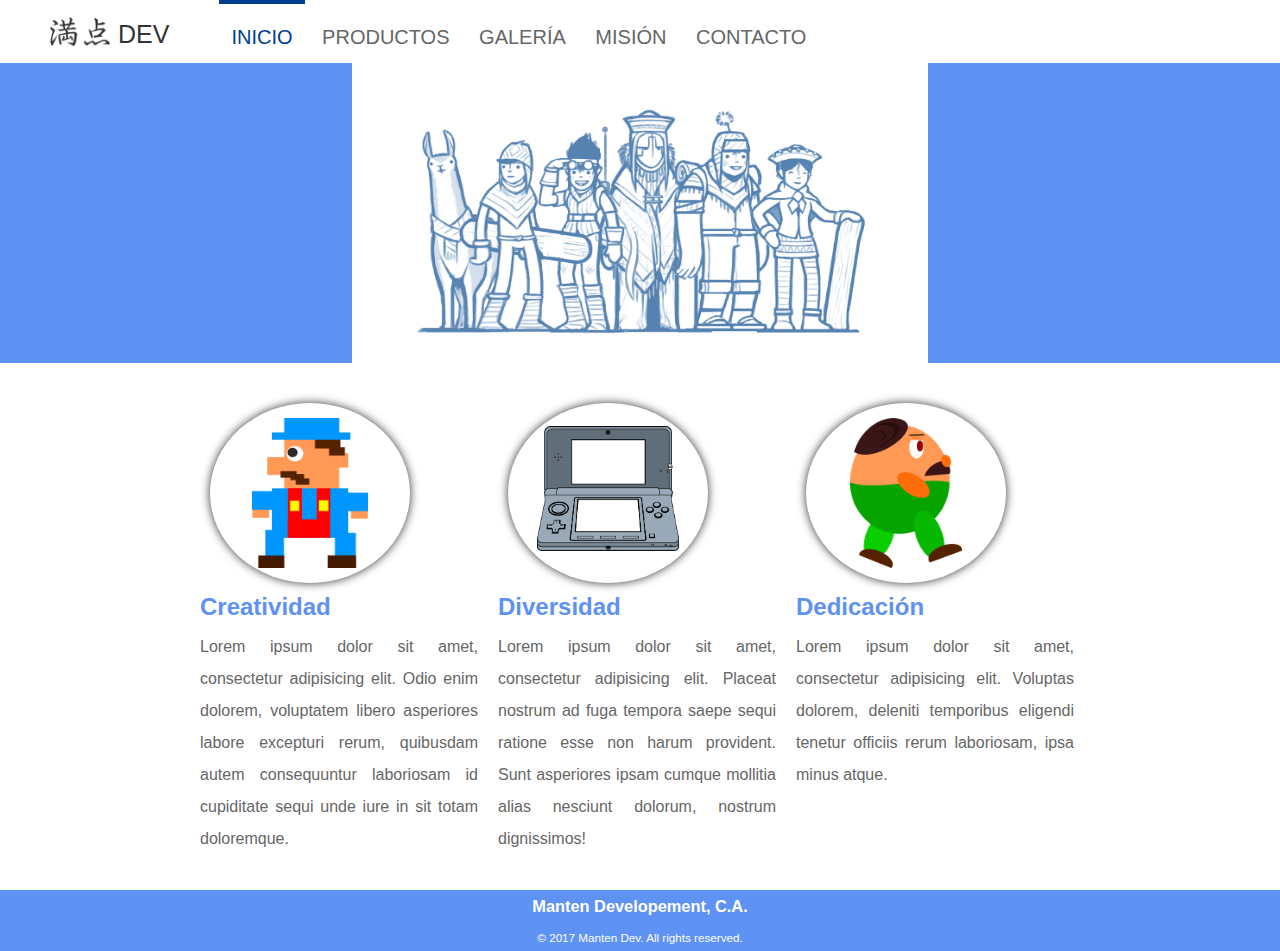
<file: empresaX/index.html>
<!DOCTYPE html>
<html>
<head>
	<meta charset="utf-8">
	<title>Inicio | Manten Development</title>
	<link rel="stylesheet" type="text/css" href="./css/estilos.css">
</head>
<body>
	<header>

		<a href="./index.html" class="link-logo">
			<img src="./img/logo.png" alt="logo"> 
			<p>dev</p>
		</a>

		<nav id="nav-principal">
			<ul class="contenedor">
				<li><a class="activo" href="./index.html">Inicio</a></li>
				<li><a href="./productos.html">Productos</a></li>
				<li><a href="./galeria.html">Galería</a></li>
				<li><a href="./mision.html">Misión</a></li>				
				<li><a href="./contacto.html">Contacto</a></li>				
			</ul>
		</nav>
	</header>

	<div class="back">
		<img class="banner" src="./img/equipo.png" alt="">
	</div>

	<content>
		<div>
			<div class="columna">
				<div class="imagen first">
					<img src="./img/gamedev1.png" alt="">				
				</div>
				<h2>Creatividad</h2>
				<p>Lorem ipsum dolor sit amet, consectetur adipisicing elit. Odio enim dolorem, voluptatem libero asperiores labore excepturi rerum, quibusdam autem consequuntur laboriosam id cupiditate sequi unde iure in sit totam doloremque.</p>
			</div>
			<div class="columna">
				<div class="imagen">
					<img class="ds" src="./img/ds.png" alt="">				
				</div>
				<h2>Diversidad</h2>
				<p>Lorem ipsum dolor sit amet, consectetur adipisicing elit. Placeat nostrum ad fuga tempora saepe sequi ratione esse non harum provident. Sunt asperiores ipsam cumque mollitia alias nesciunt dolorum, nostrum dignissimos!</p>
			</div>
			<div class="columna">
				<div class="imagen">
					<img src="./img/gamedev2.png" alt="">
				</div>			
				<h2>Dedicación</h2>
				<p>Lorem ipsum dolor sit amet, consectetur adipisicing elit. Voluptas dolorem, deleniti temporibus eligendi tenetur officiis rerum laboriosam, ipsa minus atque.</p>
			</div>
		</div>

	</content>

	<footer>
		<div class="contenedor">
			<h3>Manten Developement, C.A.</h3>
			<p class="copyright"><small>&copy; 2017 Manten Dev. All rights reserved.</small></p>
		</div>
	</footer>
</body>
</html>
</file>
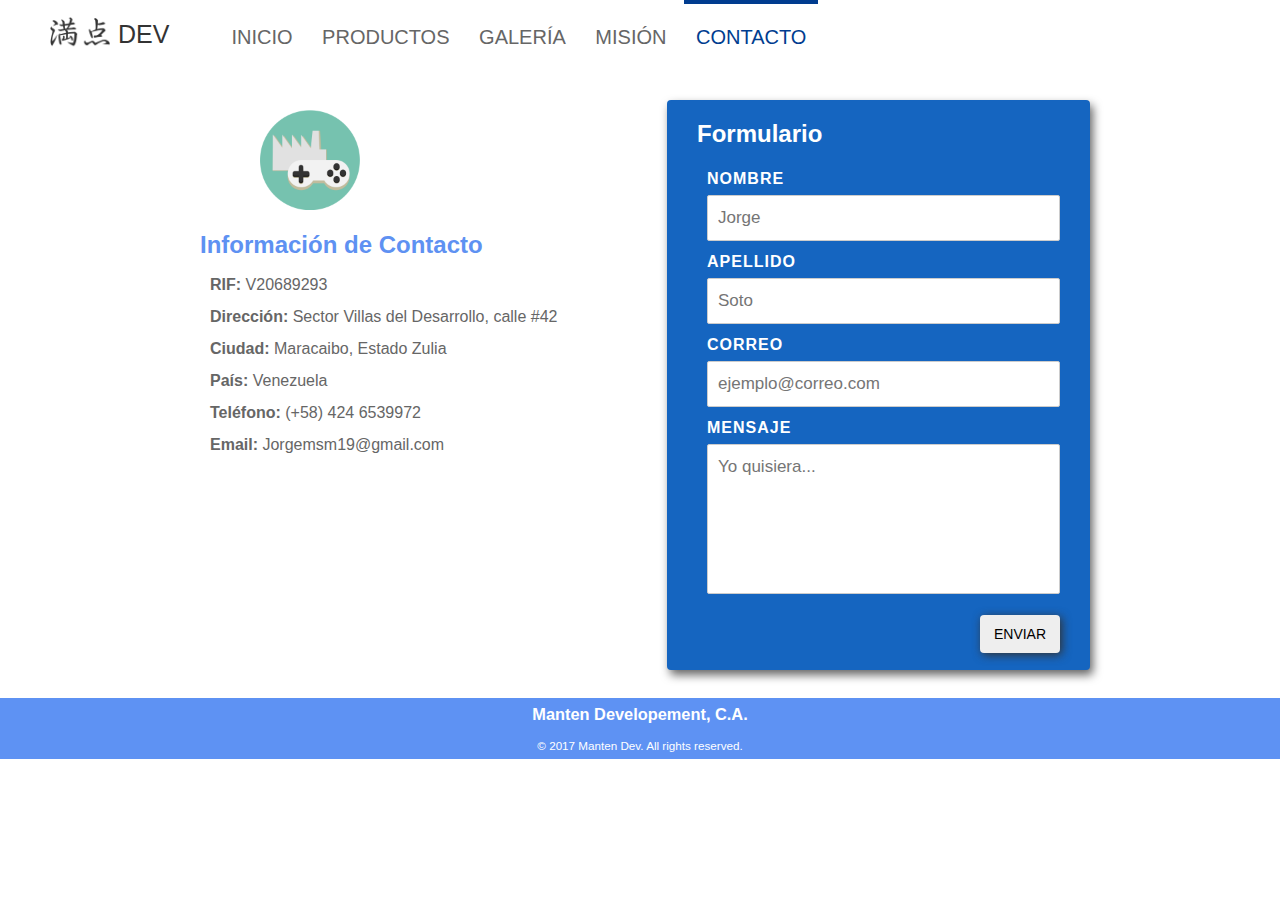
<file: empresaX/contacto.html>
<!DOCTYPE html>
<html>
<head>
	<meta charset="utf-8">
	<title>Contacto | Manten Developement</title>
	<link rel="stylesheet" type="text/css" href="./css/estilos.css">
</head>
<body>
	<header>

		<a href="./index.html" class="link-logo">
			<img src="./img/logo.png" alt="logo"> 
			<p>dev</p>
		</a>
		
		<nav id="nav-principal">
			<ul class="contenedor">
				<li><a href="./index.html">Inicio</a></li>
				<li><a href="./productos.html">Productos</a></li>
				<li><a href="./galeria.html">Galería</a></li>
				<li><a href="./mision.html">Misión</a></li>				
				<li><a class="activo" href="./contacto.html">Contacto</a></li>				
			</ul>
		</nav>
	</header>

	<content class="contacto">
		<div class="contacto-izquierda">
			<img src="./img/game_industry.png" alt="industria de video juegos">
			<h2>Información de Contacto</h2>
			<div class="informacion">
				<p><strong>RIF:</strong> V20689293</p>
				<p><strong>Dirección:</strong> Sector Villas del Desarrollo, calle #42</p>
				<p><strong>Ciudad:</strong> Maracaibo, Estado Zulia</p>
				<p><strong>País:</strong> Venezuela</p>
				<p><strong>Teléfono:</strong> (+58) 424 6539972</p>
				<p><strong>Email:</strong> Jorgemsm19@gmail.com</p>
			</div>
		</div>

		<div class="contacto-derecha">
			<h2>Formulario</h2>
			<div class="formulario">
				<form action="action_page.php" method="POST">
					<fieldset>
						<div class="input nombre">
							<label>Nombre</label>
							<input type="text" name="nombre" placeholder="Jorge">						
						</div>
						<div class="input apellido">
							<label>Apellido</label>
							<input type="text" name="apellido" placeholder="Soto">						
						</div>
						<div class="input email">
							<label>Correo</label>
							<input type="email" name="correo" placeholder="ejemplo@correo.com">						
						</div>
						<div class="input mensaje">
							<label>Mensaje</label>
							<textarea name="mensaje" placeholder="Yo quisiera..."></textarea>
						</div>
						<button type="submit">Enviar</button>
					</fieldset>
				</form>
			</div>
		</div>
		
	</content>

	<footer>
		<div class="contenedor">
			<h3>Manten Developement, C.A.</h3>
			<p class="copyright"><small>&copy; 2017 Manten Dev. All rights reserved.</small></p>
		</div>
	</footer>
</body>
</html>
</file>
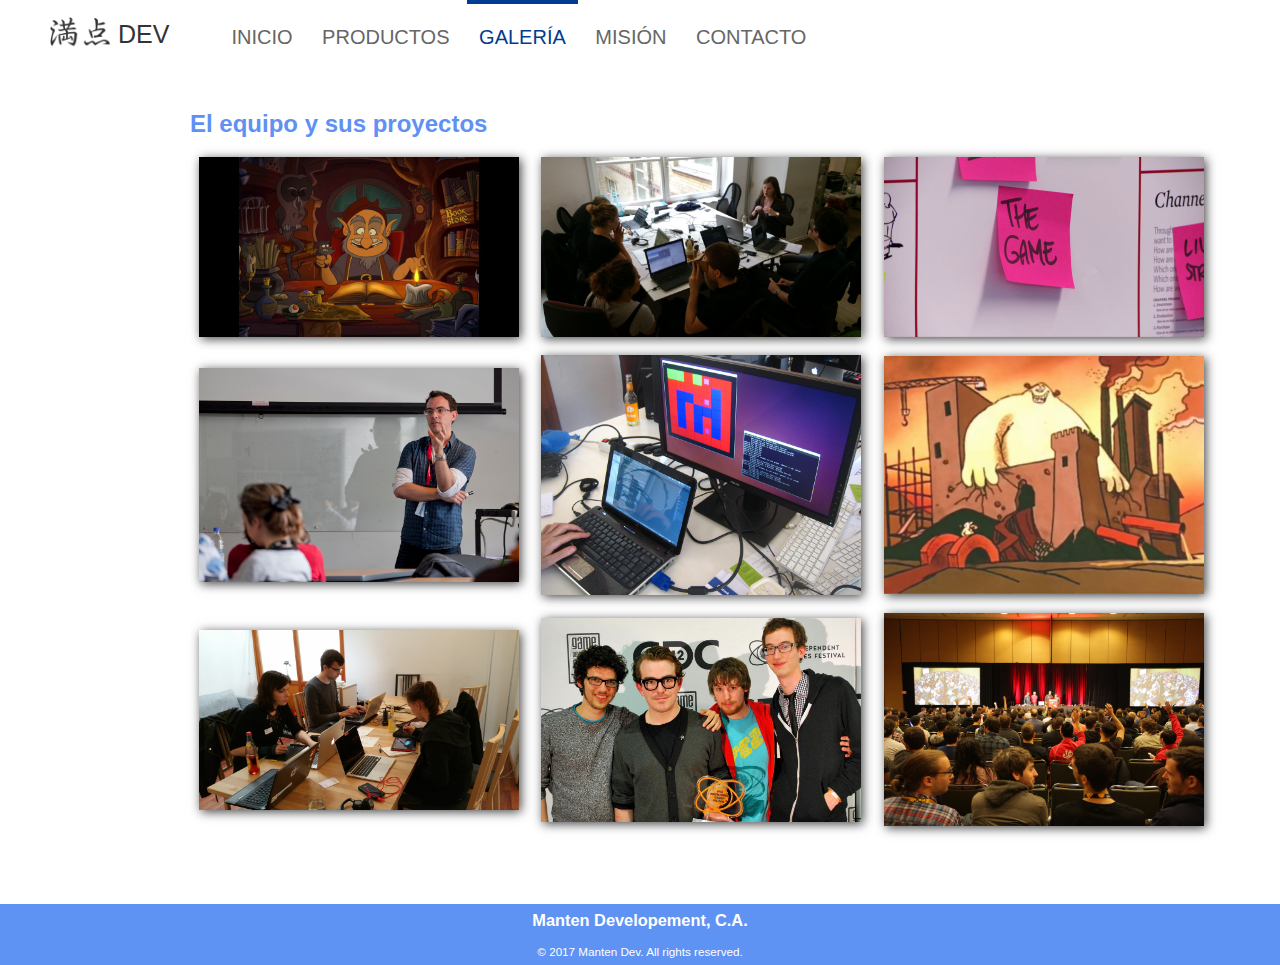
<file: empresaX/galeria.html>
<!DOCTYPE html>
<html>
<head>
	<meta charset="utf-8">
	<title>Galería | Manten Development</title>
	<link rel="stylesheet" type="text/css" href="./css/estilos.css">
</head>
<body>
	<header>

		<a href="./index.html" class="link-logo">
			<img src="./img/logo.png" alt="logo"> 
			<p>dev</p>
		</a>

		<nav id="nav-principal">
			<ul class="contenedor">
				<li><a href="./index.html">Inicio</a></li>
				<li><a href="./productos.html">Productos</a></li>
				<li><a class="activo" href="./galeria.html">Galería</a></li>
				<li><a href="./mision.html">Misión</a></li>				
				<li><a href="./contacto.html">Contacto</a></li>				
			</ul>
		</nav>
	</header>

	<content>
    <h2>El equipo y sus proyectos</h2>
    <div class="galeria">
      <img class="zoom" src="./img/game2.jpg" alt="">
      <img class="zoom" src="./img/planning.jpg" alt="planeacion">
      <img class="zoom" src="./img/eljuego.jpg" alt="El Juego">
      <img class="zoom" src="./img/storyboard.jpg" alt="storyboard">      
      <img class="zoom" src="./img/developement.jpg" alt="desarrollo">
      <img class="zoom" src="./img/game1.jpg" alt="">
			<img class="zoom" src="./img/planning2.jpg" alt="desarrollo">
			<img class="zoom" src="./img/team.jpg" alt="el equipo">
			<img class="zoom" src="./img/conf.jpg" alt="conferencia">
    </div>
	</content>

	<footer>
		<div class="contenedor">
			<h3>Manten Developement, C.A.</h3>
			<p class="copyright"><small>&copy; 2017 Manten Dev. All rights reserved.</small></p>
		</div>
	</footer>
</body>
</html>
</file>
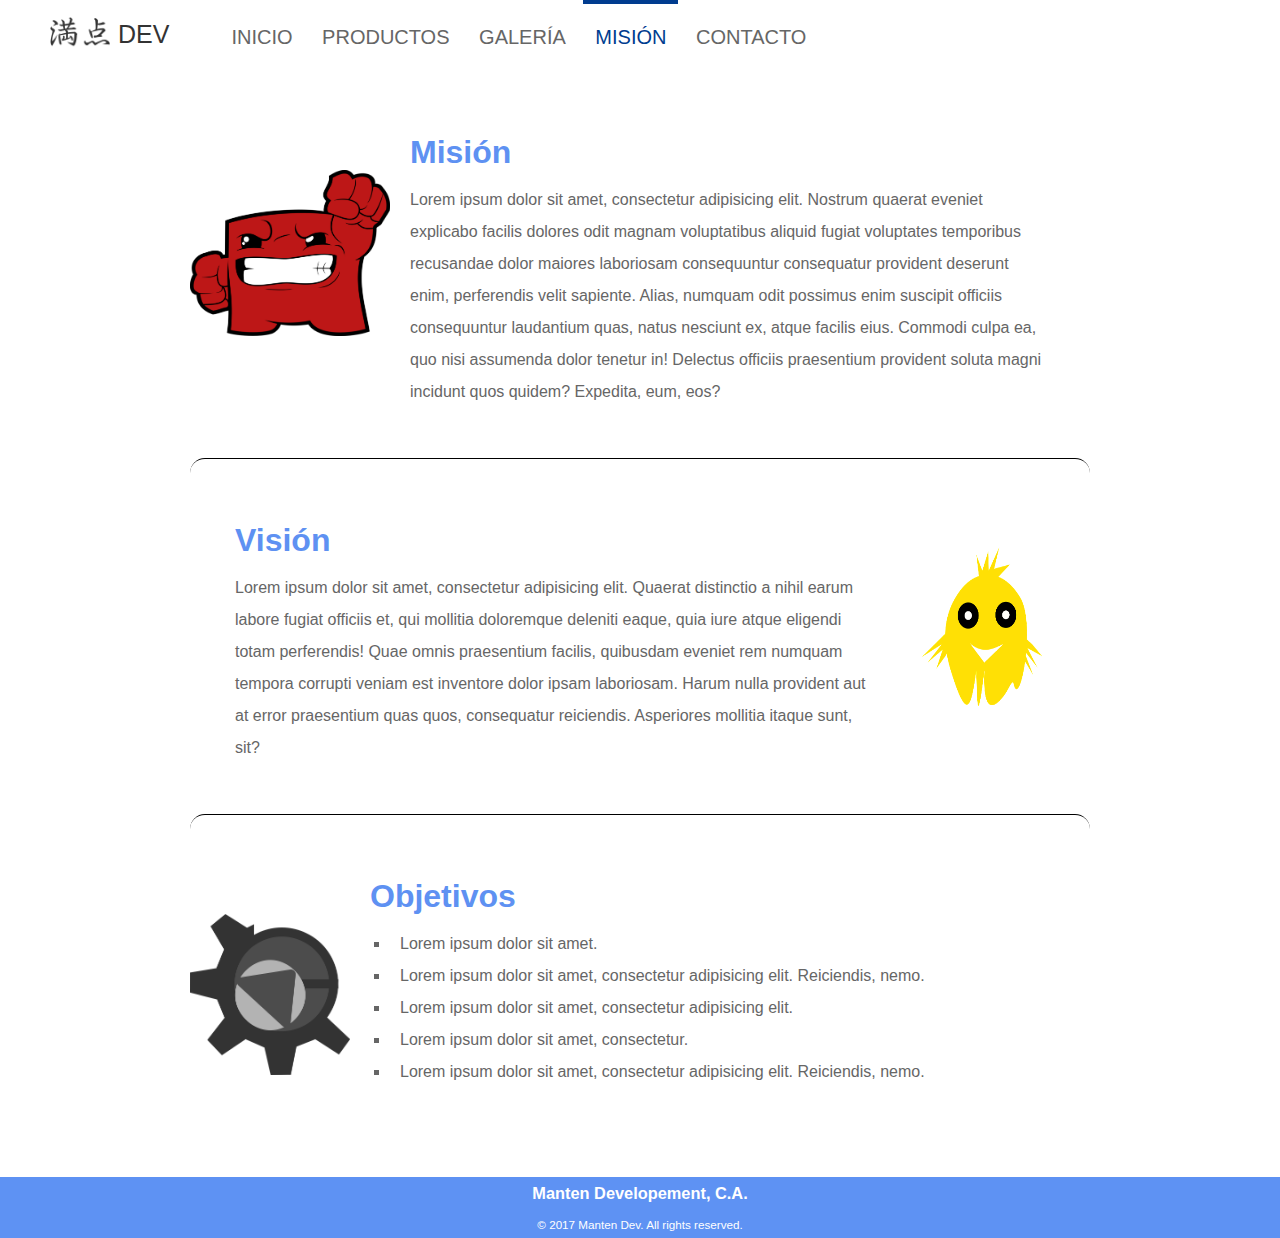
<file: empresaX/mision.html>
<!DOCTYPE html>
<html>
<head>
	<meta charset="utf-8">
	<title>Misión | Manten Development</title>
	<link rel="stylesheet" type="text/css" href="./css/estilos.css">
</head>
<body>
	<header>

		<a href="./index.html" class="link-logo">
			<img src="./img/logo.png" alt="logo"> 
			<p>dev</p>
		</a>

		<nav id="nav-principal">
			<ul class="contenedor">
				<li><a href="./index.html">Inicio</a></li>
				<li><a href="./productos.html">Productos</a></li>
				<li><a href="./galeria.html">Galería</a></li>
				<li><a class="activo" href="./mision.html">Misión</a></li>				
				<li><a href="./contacto.html">Contacto</a></li>				
			</ul>
		</nav>
	</header>

	<content>
		<div class="contenedor">
			<div class="left caja">
				<img src="./img/gamedev3.png" alt="mision worker">
				<div>
					<h1>Misión</h1>
					<p>Lorem ipsum dolor sit amet, consectetur adipisicing elit. Nostrum quaerat eveniet explicabo facilis dolores odit magnam voluptatibus aliquid fugiat voluptates temporibus recusandae dolor maiores laboriosam consequuntur consequatur provident deserunt enim, perferendis velit sapiente. Alias, numquam odit possimus enim suscipit officiis consequuntur laudantium quas, natus nesciunt ex, atque facilis eius. Commodi culpa ea, quo nisi assumenda dolor tenetur in! Delectus officiis praesentium provident soluta magni incidunt quos quidem? Expedita, eum, eos?</p>
				</div>
			</div>

			<hr>

			<div class="right caja">
				<img src="./img/character.png" alt="mision worker" style="height: 200px; width: 200px">
				<div>
					<h1>Visión</h1>
					<p>Lorem ipsum dolor sit amet, consectetur adipisicing elit. Quaerat distinctio a nihil earum labore fugiat officiis et, qui mollitia doloremque deleniti eaque, quia iure atque eligendi totam perferendis! Quae omnis praesentium facilis, quibusdam eveniet rem numquam tempora corrupti veniam est inventore dolor ipsam laboriosam. Harum nulla provident aut at error praesentium quas quos, consequatur reiciendis. Asperiores mollitia itaque sunt, sit?</p>
				</div>
			</div>

			<hr>
			
			<div class="left caja">
				<img class="gear" src="./img/gear.png" alt="mision worker">
				<div>
					<h1>Objetivos</h1>
					<ul>
						<li>Lorem ipsum dolor sit amet.</li>
						<li>Lorem ipsum dolor sit amet, consectetur adipisicing elit. Reiciendis, nemo.</li>
						<li>Lorem ipsum dolor sit amet, consectetur adipisicing elit.</li>
						<li>Lorem ipsum dolor sit amet, consectetur.</li>
						<li>Lorem ipsum dolor sit amet, consectetur adipisicing elit. Reiciendis, nemo.</li>					
					</ul>
				</div>
			</div>
		</div>
	</content>

	<footer>
		<div class="contenedor">
			<h3>Manten Developement, C.A.</h3>
			<p class="copyright"><small>&copy; 2017 Manten Dev. All rights reserved.</small></p>
		</div>
	</footer>
</body>
</html>
</file>
<file: empresaX/css/estilos.css>
* {
	margin: 0;
	padding: 0;
	box-sizing: border-box;
	line-height: 2;
}

.contenedor {
	width: 900px;
	margin: 0 auto;
}

body {
	margin: 0;
	font-family: 'Segoe UI', Tahoma, Verdana, sans-serif;
	color: #666666;
}

h1,
h2 {
	color: #5e91f2;
}

/* ==================================================
 * HEADER 
 * ================================================== */

header {
	background-color: #FFFFFF;
	width: 100%;
	max-height: 60px;
	z-index: 9999;
	position: fixed;
	top: 0;
}

header img {
	float: left;
	margin-left: 50px;
	height: 60px;
}

nav {
	position: relative;
	margin-top: 0;
	font-size: 20px;
	height: 60px;
}

nav ul {
	height: 60px;
	width: 100%;
}

nav li {
	list-style: none;
	display: inline;
}

.link-logo {
	float: left;
	padding: 0;
	color: #333333;
	height: 60px;
	overflow: hidden;
}

.link-logo p {
	display: inline-block;
	margin-top: 5px;
	margin-left: 8px;
	margin-right: 50px;
	font-size: 25px;
	font-family: 'Lucida Sans', 'Lucida Sans Regular', 'Lucida Grande', 'Lucida Sans Unicode', Geneva, Verdana, sans-serif;	
}

header a {
	text-decoration: none;
	color: inherit;
	text-transform: uppercase;
	padding: 13px 12px 0;
	border-top: 4px solid transparent;
}

nav a {
	display: inline-block;	
}

nav a:hover {
	color: #003c8f;
	border-top: solid 4px #003c8f;
	-webkit-transition: all 400ms ease;
	transition: all 400ms ease;
}

.activo {
	border-top: solid 4px #003c8f;
	color: #003c8f;	
}

/* ========================================
 * CONTENIDO
 * ======================================== */

content {
	display: block;
	width: 900px;
	margin: 100px auto 69px auto;
}

/*******************
 * INICIO
 ******************/

.back {
	margin-top: 63px;
	background-color: #5e92f3;
	margin-bottom: 0;
}

.back + content {
	margin-top: 20px;
	margin-bottom: 25px;
	overflow: auto;
}

.banner {
	display: block;
	width: 45%;
	max-height: 300px;
	margin: 0 auto;
}

.columna {
	float: left;
	width: 32%;
	overflow: auto;
	margin: 5px;
	padding: 5px;
	text-align: justify;

	-webkit-transition: all .4s;
	transition: all .4s;
}

.columna .imagen {
	margin-left: 10px;
	margin-top: 10px;
	width: 200px;
	height: 180px;	
	border-radius: 50%;
	box-shadow: 0px 0px 10px #333333;
	overflow: hidden;
}

.columna .first:first-of-type {
	-webkit-transform: scaleX(-1);
	        transform: scaleX(-1);
}

.columna img {
	display: block;
	max-height: 150px;
	margin: 15px auto;
}

.columna .ds {
	margin: 23px auto;
	max-height: 125px;
}
/*******************
 * PRODUCTOS
 ******************/

 .productos {
	 margin-bottom: 30px;
 }

.product-banner {
	margin-top: 60px;
	margin-left: 0;
	margin-right: 0;
	max-height: 250px;
	width:100%;
	background: url("./img/panoramica.jpg");
}

.producto img {
	width: 65%;
	display: block;
	margin: 0 auto;
}

/*******************
 * GALERIA
 ******************/

.galeria {
	width: 1024px;
	margin: 0 auto;
}

.galeria img {
	max-width: 320px;
	vertical-align: middle;
	margin: 9px;
	box-shadow: 2px 2px 10px #444444;	
}

.zoom{
    -webkit-transition: all .4s;
    transition: all .4s;
}

.zoom:hover {
 -webkit-transform : scale(1.6);
         transform : scale(1.6);
}

/*******************
 * MISION
 ******************/

.caja {
	overflow: auto;
}

hr {
	height: 30px;
	border-style: solid;
	border-color: black;
	border-width: 1px 0 0 0;
	border-radius: 20px;
}

hr:before {
    display: block;
    content: "";
    height: 30px;
    margin-top: -31px;
    border-style: solid;
    border-color: black;
    border-width: 0 0 1px 0;
    border-radius: 20px;
}

.left {
	margin-bottom: 30px; 
}

.left img {
	max-width: 200px;
	display: block;
	margin-top: 70px;
	float: left;
}

.left .gear {
	max-width: 160px;
}

.left div {
	width: 75%;
	float: left;
	padding: 20px;
}

.right {
	margin-bottom: 30px; 
}

.right img {
	max-width: 100%;
	float: right;
	display: block;
	margin-top: 50px;	
}

.right div {
	width: 75%;
	float: right;
	padding: 20px;
}

.left ul {
	list-style: square;
	padding-left: 20px;
}

.left li {
	padding-left: 10px;
}

/*******************
 * CONTACTO
 ******************/

 .contacto {
	margin-bottom: 10px;
	height: 570px;
 }

.contacto + footer {
	margin-top: 28px;
}

.contacto-izquierda {
	float: left;
	width: 53%;
	padding: 10px;
}

.contacto-izquierda img {
	max-height: 100px;
	position: relative;
	margin-left: 60px;
}

.contacto-derecha {
	border-radius: 4px;
	float: right;
	width: 47%;
	padding: 10px;
	background-color: #1565c0;
	height: 100%;
	color: #FFF;
	box-shadow: 3px 5px 10px #666666;
}

.contacto-derecha h2 {
	color: #FFFFFF;
	margin-left: 20px;
}

.contacto-derecha img {
	display: inline-block;
	max-height: 300px;
	margin-left: 60px;	
}

.informacion {
	padding-left: 10px;
}

fieldset {
	border: none;
	padding: 0 20px 10px 30px;
}

.input label {
	display: block;
	font-weight: bold;
	text-transform: uppercase;
	letter-spacing: 1px;
}

.input {
	margin-top: 5px;
}

input,
textarea {
	border: solid 1px #ccc;
	border-radius: 2px;
	width: 100%;
	padding: 5px 10px;
	font-size: 17px;
	font-family: inherit;
	color: #444;
}

textarea {
	resize: none;
	height: 150px;
}

button {
	background-color: #eee;
	border: none;
	box-shadow: 2px 2px 10px #333;
	margin-top: 10px;
	padding: 5px;
	text-align: center;
	float: right;
	width: 80px;
	font-size: 14px;
	border-radius: 4px;
	text-transform: uppercase;
}

button:hover {
	background-color: #ccc;
	cursor: pointer;
}

button:active {
	position: relative;
	cursor: pointer;
	top: 1px;
}

/* ===============================================
 * FOOTER 
 * =============================================== */

footer {
	clear: both;
	width: 100%;
	text-align: center;
	font-size: 14px;
	color: #FFFFFF;
	background-color: #5e92f3;
}
</file>
